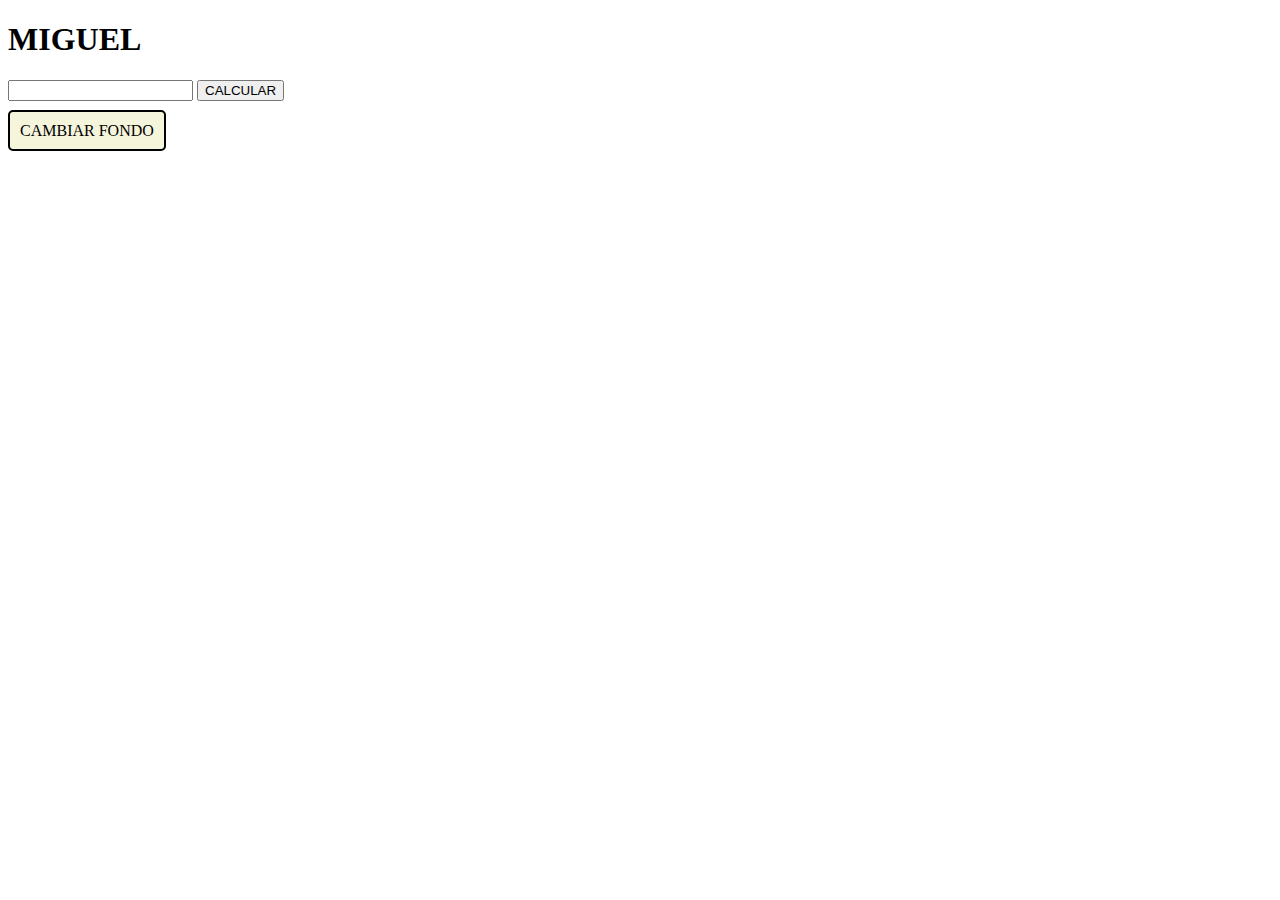
<file: clasejs.html>
<!DOCTYPE html>
<html lang="en">
<head>
    <meta charset="UTF-8">
    <meta http-equiv="X-UA-Compatible" content="IE=edge">
    <meta name="viewport" content="width=device-width, initial-scale=1.0">
    <title>Document</title>
    <style>
        
        #cambiar_fondo{
            background-color: beige;
            padding: 10px;
            border-radius: 5px;
            border: 2px solid #000;
            text-transform: uppercase;
        }

        #cambiar_fondo:hover {
            background-color: aquamarine;
            transition: all ease-in 0.6s;
            box-shadow: 0 0 10px gray;
        }
    </style>

</head>
<body id="contenedor">
    <h1>MIGUEL</h1>
    <input type="text" id="variable">
    <button onclick="funcion()" id="evento">CALCULAR</button>
    <h1 id="titulo"></h1>

    <span id="cambiar_fondo">Cambiar Fondo</span>
    <!-- VARIABLES JAVASCRIPT -->

    <script>
        // VARIABLES

        const nameuno = "cualquier cosa, texto, num, obj, arrays, etc";
        var name_dos = "cualquier cosa, texto, num, obj, arrays, etc";
        var nameTres = "cualquier cosa, texto, num, obj, arrays, etc";

        alert(nameuno);
        console.log(name_dos);
        console.log(nameTres);

        //TIPOS DE DATOS

        let num_a = 5; //NUMERO ENTERO
        let num_b = 10.2; //NUMERO DECIMAL
        let boolean = false; //O TRUE
        let stringvar = "Hola, soy un string";
        let arraynum = [1,2,3,4,5,"6","7","8"];
        let dias_Semana  = ["lunes","Martes", "Miercoles", "Jueves", "Viernes"];
        let users = [
            {name: "Wilder", last_name: "Duarte", age:31},
            {name: "Miguel", last_name: "Rodriguez", age:19},
            {name: "Duvan", last_name: "Carvajalino", age:20}
        ]

        // OPERACIONES MATEMATICOS + - * / % 

        let suma = num_a + num_b;
        let resta = num_b - num_a;
        let multi = num_b * num_a;
        let divi = num_b / num_a;
        let mod = num_b % num_a;
        let expo = num_a ^ num_b;
        console.log("suma: " + suma + "\nResta: " +resta+ "\nMultiplicacion: " + multi);
        let concatenar = "Suma: ".concat(suma);
        console.log(concatenar)

        //OPERADORES DE COMPARACION < / > /<> / >= / <= / = / == / ===
        //OPERADORES LOGICOS: Ternario / and && / or || / Negacion

        let varboo = true;
        console.log(!varboo);

        //ESTRUCTURAS REPETITIVAS: IF / ELSE / ELSEIF
        //ESTRUCTURAS CICLICAS: FOR / WHILE / DO WHILE
        
        let long = arraynum.length;

        if (long > 7){
            console.log(arraynum);
            console.log(arraynum.length);
            console.log(users[0].name);
        }

        for(let i=0; i<dias_Semana.length; i++){
            console.log(dias_Semana[i]);
        }

        let varname = 0;
        while(varname < users.length){
            console.log(users[varname].name);
            varname++;

        }

        //FUNCIONES Y EVENTOS

        function funcion(){
            let variable = document.getElementById('variable').value;
            variable = variable.toUpperCase();
            document.getElementById("titulo").innerText = variable;
            document.getElementById('titulo').style.color="#00ffff";
            console.log(variable);
        }

        document.getElementById("evento").addEventListener("click", function(){
            let variable = document.getElementById('variable').value;
            document.getElementById('variable').style.background="green";
            console.log(variable);
        })


        document.getElementById("cambiar_fondo").addEventListener("mouseover",function(){
            document.getElementById('contenedor').style.background="green";

        })

        document.getElementById("cambiar_fondo").addEventListener("mouseout",function(){
            document.getElementById('contenedor').style.background="white";

        })
    </script>
</body>
</html>
</file>
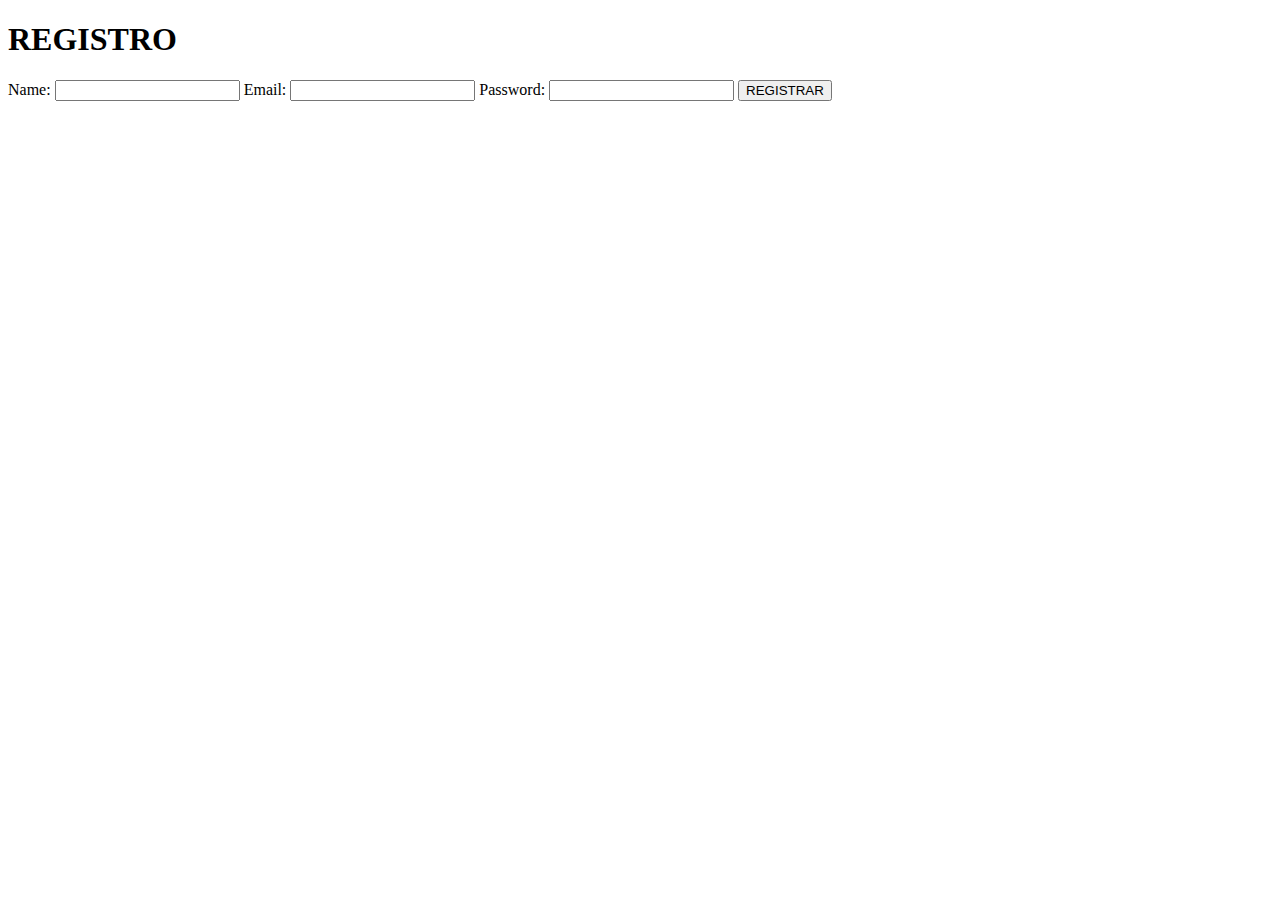
<file: formsjs.html>
<!DOCTYPE html>
<html lang="en">
<head>
    <meta charset="UTF-8">
    <meta http-equiv="X-UA-Compatible" content="IE=edge">
    <meta name="viewport" content="width=device-width, initial-scale=1.0">
    <title>Document</title>
</head>
<body>
    <form action="" method="post" id="form" autocomplete="off" >
        <div class="form">
            <h1>REGISTRO</h1>
            <div class="grupo">
                <label for="">Name: </label>
                <input type="text" id="name">

                <label for="">Email: </label>
                <input type="email" id="email">

                <label for="">Password: </label>
                <input type="password" id="password">

                <button type="submit">REGISTRAR</button>
                <p class="info" id="info"></p>

            </div>
        </div>
    </form>

    <script>
        const form = document.getElementById("form");
        const name = document.getElementById("name");
        const email = document.getElementById("email");
        const password = document.getElementById("password");
        const espacioinfo = document.getElementById("info");

        form.addEventListener("submit", evento=> {
            evento.preventDefault();

            let val_email = /^\w+([\.-]?\w+)*@\w+([\.-]?\w+)*(\.\w{2,3})+$/;
            let verificar = false;
            let info = "";

            if(name.value.length < 3){
                info += "el nombre de ser mayor a 2<br>";
                verificar = true;
            }
            
            if(!val_email.test(email.value)){
                info += "Email invalido<br>"
                verificar = true;
            }
            if (password.value.length < 8){
                info += "password muy corto y debil"
                verificar = true;
            }

            if(verificar){
                espacioinfo.innerHTML = info;
                espacioinfo.style.color = "red";
            }else{
                espacioinfo.innerText = "Enviado con exito";
                espacioinfo.style.color = "green";
            }


        })

    </script>
</body>
</html>
</file>
